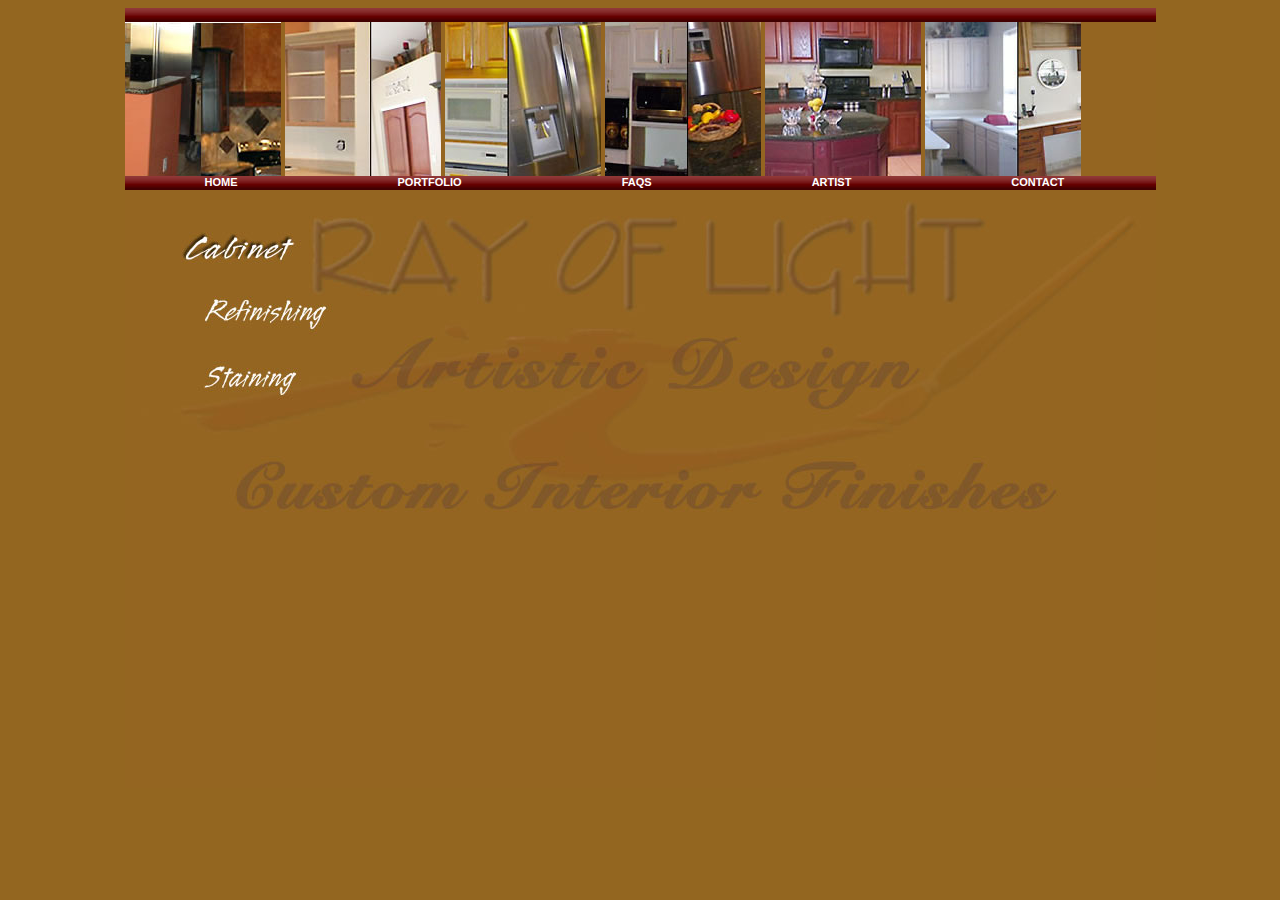
<file: portfolio-refinishing.html>
<!DOCTYPE HTML PUBLIC "-//W3C//DTD HTML 4.01//EN" "http://www.w3.org/TR/html4/strict.dtd">
<html>
<head>
<meta charset="utf-8">
<title>Portfolio | Cabinet Refinishing</title>
<link rel="stylesheet" type="text/css" href="./stylesheet.css" />
<!-- Load jQuery and the other necessary files to run fancybox with the use of Google Servers bandwith -->
<script type='text/javascript' src='https://ajax.googleapis.com/ajax/libs/jquery/1.7.2/jquery.min.js'></script>
<link rel="stylesheet" href="./js/fancybox/source/jquery.fancybox.css?v=2.0.6" type="text/css" media="screen" />
<script type="text/javascript" src="./js/fancybox/source/jquery.fancybox.js"></script>
<script type="text/javascript" src="./js/init.js"></script>
<!-- End of loader -->
</head>

<body>
<div id="container">
<div id="top_bar"></div>
<div id="portfolio">
	<a class="fancybox" rel="gallery1" data-fancybox-type="iframe" href="./portfolios/cabinet_refinishes/bothum_ba.html" title="Bothum Refinishing Before/After"><img src="images/botham_thumb.jpg" alt="" /></a>
	<a class="fancybox" rel="gallery1" data-fancybox-type="iframe" href="./portfolios/cabinet_refinishes/ganon_ba.html" title="Ganon Refinishing Before/After"><img src="images/ganon_thumb.jpg" alt="" /></a>
	<a class="fancybox" rel="gallery1" data-fancybox-type="iframe" href="./portfolios/cabinet_refinishes/hubble_ba.html" title="Hubble Refinishing Before/After"><img src="images/hubble_thumb.jpg" alt="" /></a>
	<a class="fancybox" rel="gallery1" data-fancybox-type="iframe" href="./portfolios/cabinet_refinishes/mancuso_ba.html" title="Mancuso Refinishing Before/After"><img src="images/mancuso_thumb.jpg" alt="" /></a>
	<a class="fancybox" rel="gallery1" data-fancybox-type="iframe" href="./portfolios/cabinet_refinishes/smith_ba.html" title="Smith Refinishing Before/After"><img src="images/smith_thumb.jpg" alt="" /></a>
	<a class="fancybox" rel="gallery1" data-fancybox-type="iframe" href="./portfolios/cabinet_refinishes/terry_ba.html" title="Terry Refinishing Before/After"><img src="images/terry_thumb.jpg" alt="" /></a>
</div>
<div id="nav">
        <ul id="menu">
          <li><a href="./index.html">HOME</a></li>
          <li><a href="#">PORTFOLIO</a>
            <ul>
            	<li><a href="#">Featured Homes</a></li>
            	<li><a href="#">Cabinet Refinishing</a></li>
            	<li><a href="#">Painting</a></li>
                <li><a href="#">Faux</a></li>
            </ul>
          </li>
          <li><a href="#">FAQS</a> </li>
          <li><a href="#">ARTIST</a> </li>
          <li><a href="#">CONTACT</a></li>
        </ul>
  </div>
</div>
</body>
</html>
</file>
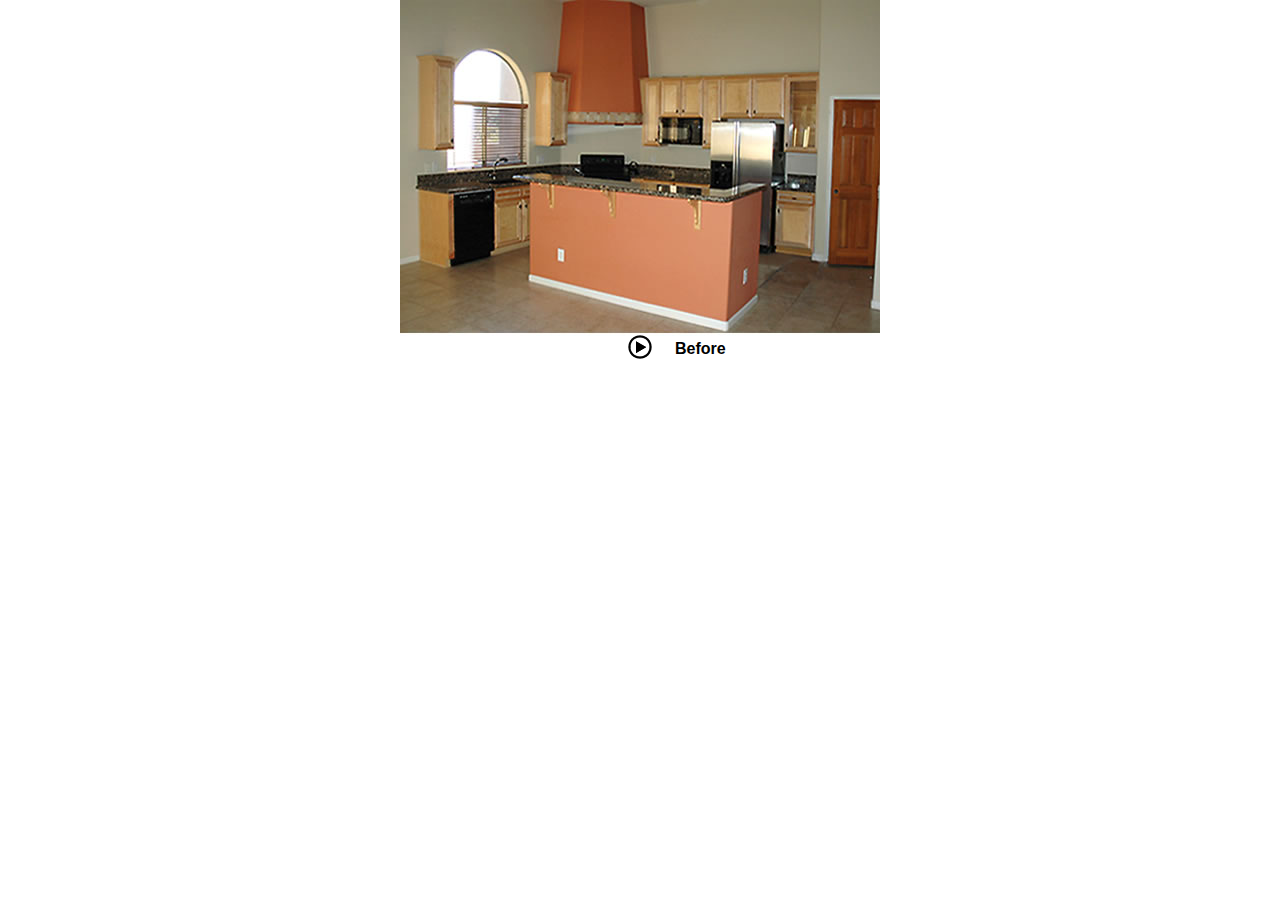
<file: portfolios/cabinet_refinishes/bothum_ba.html>
<!DOCTYPE HTML>
<html>
<head>
<meta charset="utf-8">
<title>Ray of Light Artistic Design</title>
<link rel="stylesheet" href="../../default.css" media="screen">
<link rel="stylesheet" href="../../transitions.css" media="screen">
<script type='text/javascript' src='https://ajax.googleapis.com/ajax/libs/jquery/1.7.2/jquery.min.js'></script>
</head>		
<body>		
<script>
$(document).ready(function() {
	var flipped = false;
	$("#cf_onclick").click(function() {
		var toggle = document.getElementById("cf_onclick");
		var state = document.getElementById("state");
		$("#cf2 img.top").toggleClass("transparent");
		if (!flipped) {
			toggle.innerHTML = "<img src='../../images/gallery_before.png' width='24' height='24'/>";
			state.innerHTML = "After";
			flipped = true;	
		} else {
			toggle.innerHTML = "<img src='../../images/gallery_after.png' width='24' height='24'/>";
			state.innerHTML = "Before";
			flipped = false;	
		}
		
	});
});
</script>
<div id="cf2">
	<img class="bottom" src="../../images/bothum_after.jpg">
	<img class="top" src="../../images/bothum_before.jpg">
</div>
<div id="state">Before</div>
<div id="cf_onclick"><img src="../../images/gallery_after.png" width="24" height="24"/></div>	
</body>
</html>
</file>
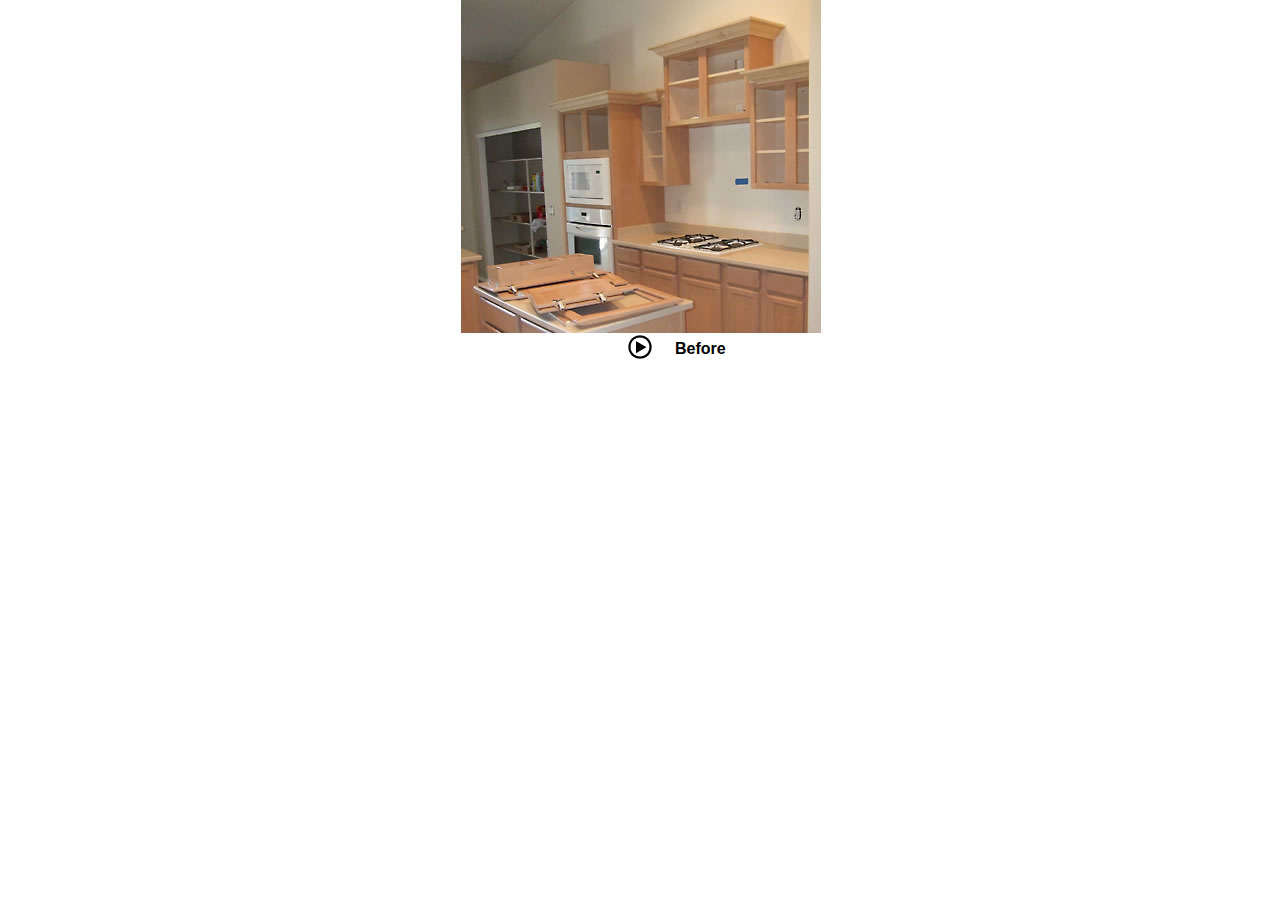
<file: portfolios/cabinet_refinishes/ganon_ba.html>
<!DOCTYPE HTML>
<html>
<head>
<meta charset="utf-8">
<title>Ray of Light Artistic Design</title>
<link rel="stylesheet" href="../../default.css" media="screen">
<link rel="stylesheet" href="../../transitions.css" media="screen">
<script type='text/javascript' src='https://ajax.googleapis.com/ajax/libs/jquery/1.7.2/jquery.min.js'></script>
</head>		
<body>
<script>
$(document).ready(function() {
	var flipped = false;
	$("#cf_onclick, #cf2 img.top").click(function() {
		var toggle = document.getElementById("cf_onclick");
		var state = document.getElementById("state");
		$("#cf2 img.top").toggleClass("transparent");
		if (!flipped) {
			toggle.innerHTML = "<img src='../../images/gallery_before.png' width='24' height='24'/>";
			state.innerHTML = "After";
			flipped = true;	
		} else {
			toggle.innerHTML = "<img src='../../images/gallery_after.png' width='24' height='24'/>";
			state.innerHTML = "Before";
			flipped = false;	
		}
		
	});
});
</script>
<div id="cf2">
	<img class="bottom" src="../../images/ganon_after.jpg">
	<img class="top" src="../../images/ganon_before.jpg">
</div>
<div id="state">Before</div>
<div id="cf_onclick"><img src="../../images/gallery_after.png" width="24" height="24"/></div>

	
		
</body></html>
</file>
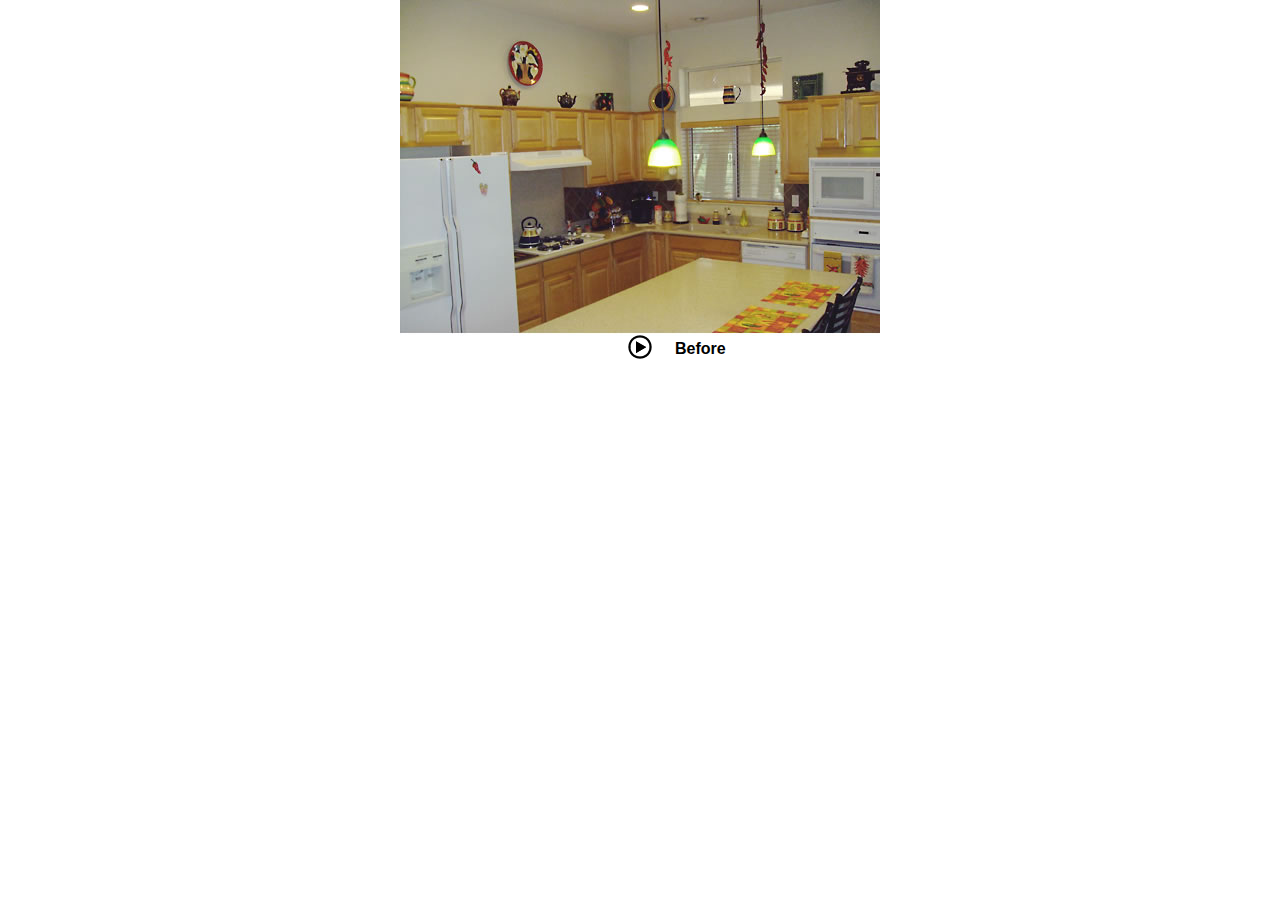
<file: portfolios/cabinet_refinishes/hubble_ba.html>
<!DOCTYPE HTML>
<html>
<head>
<meta charset="utf-8">
<title>Ray of Light Artistic Design</title>
<link rel="stylesheet" href="../../default.css" media="screen">
<link rel="stylesheet" href="../../transitions.css" media="screen">
<script type='text/javascript' src='https://ajax.googleapis.com/ajax/libs/jquery/1.7.2/jquery.min.js'></script>
</head>		
<body>
<script>
$(document).ready(function() {
	var flipped = false;
	$("#cf_onclick, #cf2 img.top").click(function() {
		var toggle = document.getElementById("cf_onclick");
		var state = document.getElementById("state");
		$("#cf2 img.top").toggleClass("transparent");
		if (!flipped) {
			toggle.innerHTML = "<img src='../../images/gallery_before.png' width='24' height='24'/>";
			state.innerHTML = "After";
			flipped = true;	
		} else {
			toggle.innerHTML = "<img src='../../images/gallery_after.png' width='24' height='24'/>";
			state.innerHTML = "Before";
			flipped = false;	
		}
		
	});
});
</script>
<div id="cf2">
	<img class="bottom" src="../../images/hubble_after.jpg">
	<img class="top" src="../../images/hubble_before.jpg">
</div>
<div id="state">Before</div>
<div id="cf_onclick"><img src="../../images/gallery_after.png" width="24" height="24"/></div>

	
		
</body></html>
</file>
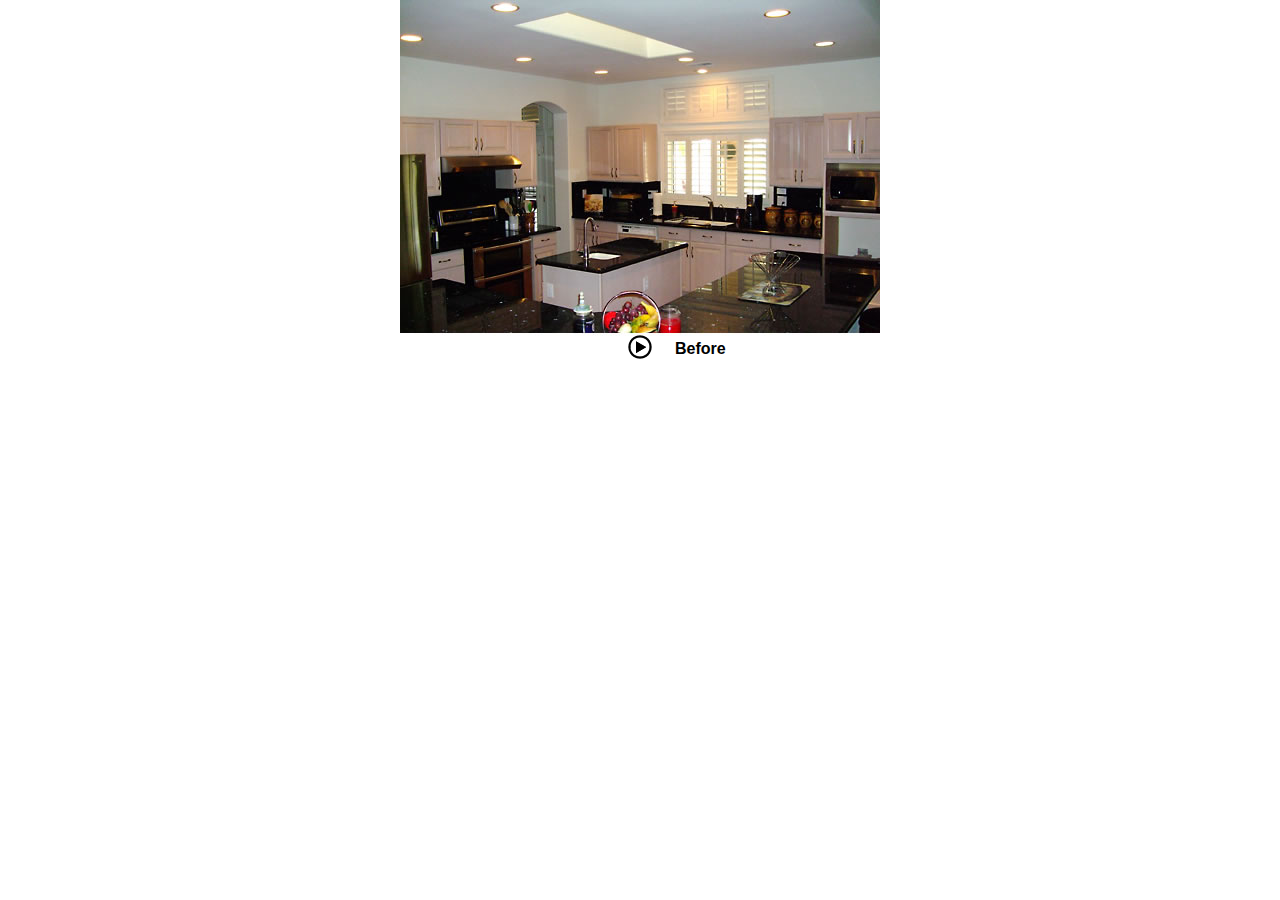
<file: portfolios/cabinet_refinishes/mancuso_ba.html>
<!DOCTYPE HTML>
<html>
<head>
<meta charset="utf-8">
<title>Ray of Light Artistic Design</title>
<link rel="stylesheet" href="../../default.css" media="screen">
<link rel="stylesheet" href="../../transitions.css" media="screen">
<script type='text/javascript' src='https://ajax.googleapis.com/ajax/libs/jquery/1.7.2/jquery.min.js'></script>
</head>		
<body>		
<script>
$(document).ready(function() {
	var flipped = false;
	$("#cf_onclick, #cf2 img.top").click(function() {
		var toggle = document.getElementById("cf_onclick");
		var state = document.getElementById("state");
		$("#cf2 img.top").toggleClass("transparent");
		if (!flipped) {
			toggle.innerHTML = "<img src='../../images/gallery_before.png' width='24' height='24'/>";
			state.innerHTML = "After";
			flipped = true;	
		} else {
			toggle.innerHTML = "<img src='../../images/gallery_after.png' width='24' height='24'/>";
			state.innerHTML = "Before";
			flipped = false;	
		}
		
	});
});
</script>
<div id="cf2">
	<img class="bottom" src="../../images/mancuso_after.jpg">
	<img class="top" src="../../images/mancuso_before.jpg">
</div>
<div id="state">Before</div>
<div id="cf_onclick"><img src="../../images/gallery_after.png" width="24" height="24"/></div>
	
		
</body></html>
</file>
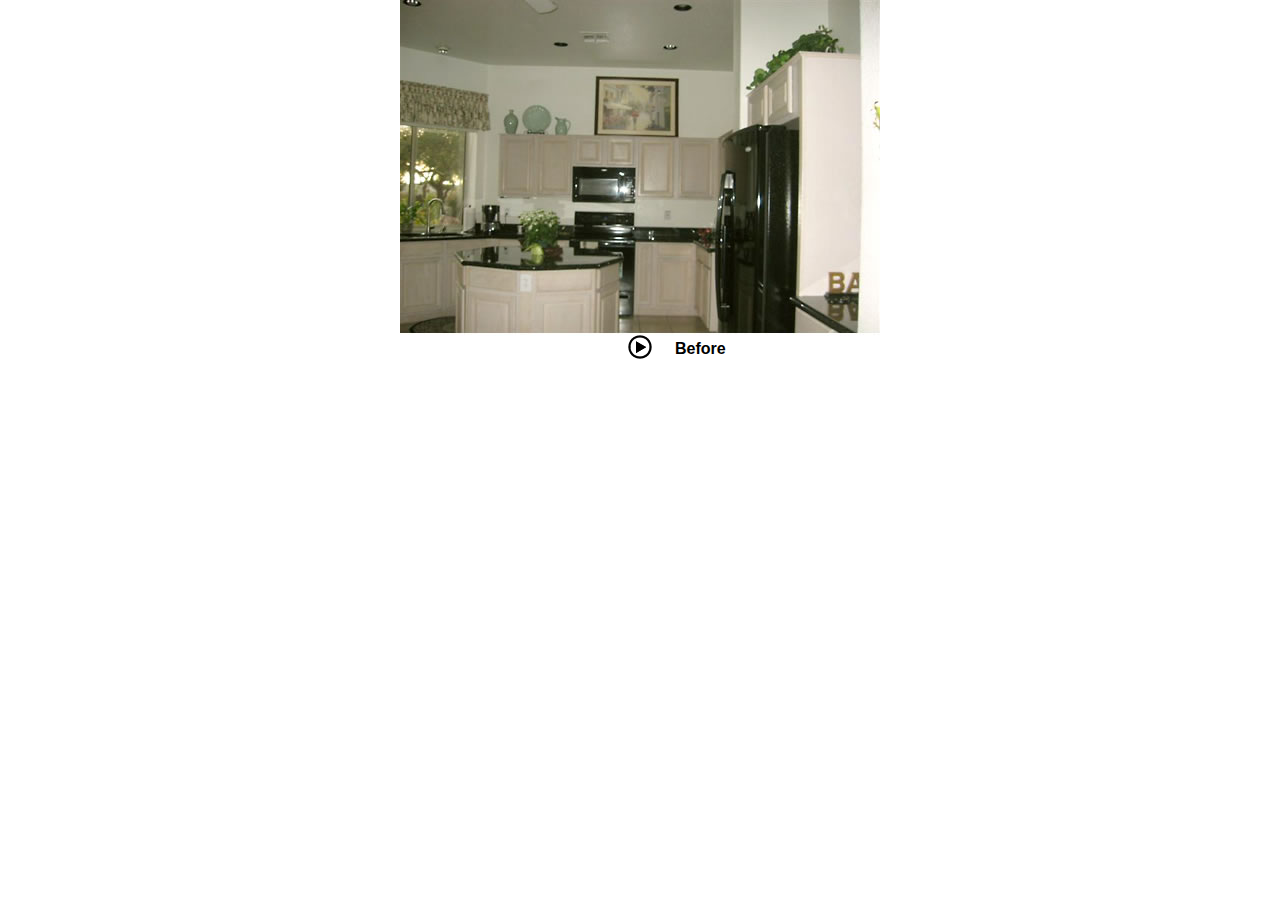
<file: portfolios/cabinet_refinishes/smith_ba.html>
<!DOCTYPE HTML>
<html>
<head>
<meta charset="utf-8">
<title>Ray of Light Artistic Design</title>
<link rel="stylesheet" href="../../default.css" media="screen">
<link rel="stylesheet" href="../../transitions.css" media="screen">
<script type='text/javascript' src='https://ajax.googleapis.com/ajax/libs/jquery/1.7.2/jquery.min.js'></script>
</head>		
<body>		
<script>
$(document).ready(function() {
	var flipped = false;
	$("#cf_onclick, #cf2 img.top").click(function() {
		var toggle = document.getElementById("cf_onclick");
		var state = document.getElementById("state");
		$("#cf2 img.top").toggleClass("transparent");
		if (!flipped) {
			toggle.innerHTML = "<img src='../../images/gallery_before.png' width='24' height='24'/>";
			state.innerHTML = "After";
			flipped = true;	
		} else {
			toggle.innerHTML = "<img src='../../images/gallery_after.png' width='24' height='24'/>";
			state.innerHTML = "Before";
			flipped = false;	
		}
		
	});
});
</script>
<div id="cf2">
	<img class="bottom" src="../../images/smith_after.jpg">
	<img class="top" src="../../images/smith_before.jpg">
</div>
<div id="state">Before</div>
<div id="cf_onclick"><img src="../../images/gallery_after.png" width="24" height="24"/></div>

	
		
</body></html>
</file>
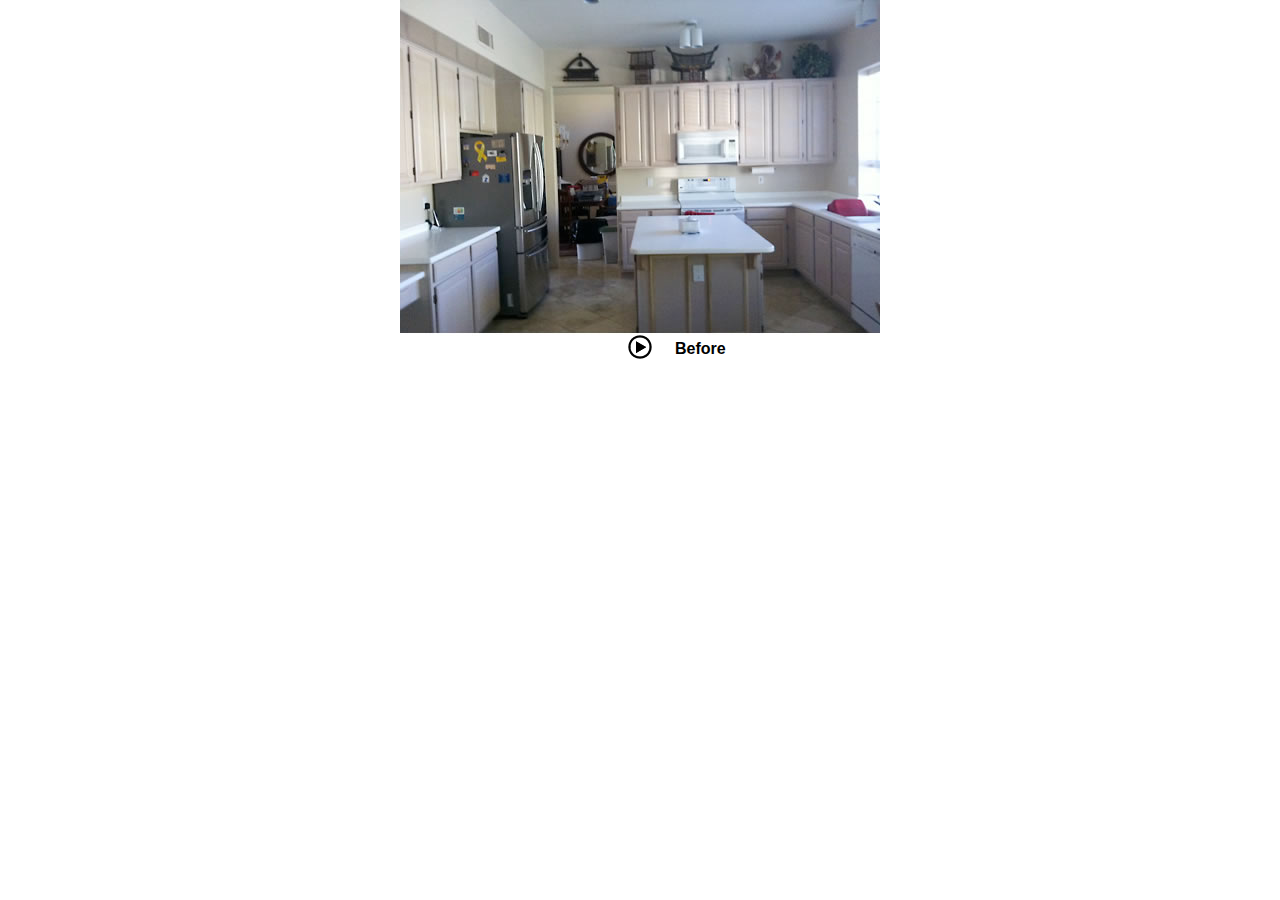
<file: portfolios/cabinet_refinishes/terry_ba.html>
<!DOCTYPE HTML>
<html>
<head>
<meta charset="utf-8">
<title>Ray of Light Artistic Design</title>
<link rel="stylesheet" href="../../default.css" media="screen">
<link rel="stylesheet" href="../../transitions.css" media="screen">
<script type='text/javascript' src='https://ajax.googleapis.com/ajax/libs/jquery/1.7.2/jquery.min.js'></script>
</head>		
<body>		
<script>
$(document).ready(function() {
	var flipped = false;
	$("#cf_onclick, #cf2 img.top").click(function() {
		var toggle = document.getElementById("cf_onclick");
		var state = document.getElementById("state");
		$("#cf2 img.top").toggleClass("transparent");
		if (!flipped) {
			toggle.innerHTML = "<img src='../../images/gallery_before.png' width='24' height='24'/>";
			state.innerHTML = "After";
			flipped = true;	
		} else {
			toggle.innerHTML = "<img src='../../images/gallery_after.png' width='24' height='24'/>";
			state.innerHTML = "Before";
			flipped = false;	
		}
		
	});
});
</script>
<div id="cf2">
	<img class="bottom" src="../../images/terry_after.jpg">
	<img class="top" src="../../images/terry_before.jpg">
</div>
<div id="state">Before</div>
<div id="cf_onclick"><img src="../../images/gallery_after.png" width="24" height="24"/></div>

	
		
</body></html>
</file>
<file: stylesheet.css>
@charset "utf-8";
/* CSS Document */

body {
	/*background: url(images/body-bg.jpg) repeat;*/
	background-color:#936620;
}
ul {
  font-family: Arial, Verdana;
  font-size: 11px;
  margin: 0;
  padding: 0;
  list-style: none;
 
  
}
ul li {
  display: block;
  position: relative;
  float: left;
}
li ul { display: none; }
ul li a {
  display: block;
  text-decoration: none;
  color: #fff;
  padding: 0px 80px 0px 80px;
  white-space: nowrap;
  font-weight:bold;
}
ul li a:hover { 
	color:#ffc;	
	font-weight:bold;
}
li:hover ul {
  display: block;
  position: absolute;
  
}
li:hover li {
  float: none;
  font-size: 11px;
  background: rgba(0,0,0,0.5);
}
li:hover a { 
	/*background: #617F8A; */
}
li:hover li a:hover { 
	text-decoration:none;
	background:#D0BC81;
	color:#000103;
}
#nav {
	display:block;
	width:1031px;
	height:14px;
	background-image:url(images/nav_bg.gif);
	background-repeat:repeat-x;	
}
#bg {
	display:block;
	width:1031px;
	height:635px;
	background-color:#f5ecd4;
	background-image:url(images/home.jpg);
	margin-left:auto;
	margin-right:auto;
	-moz-box-shadow: 3px 3px 14px #000;
	-webkit-box-shadow: 3px 3px 14px #000;
	box-shadow: 3px 3px 14px #000;
}
#msg {
	display:block;
	background-color:#fff;
	position:relative;
	left:440px;
	top:225px;
	width:475px;
	height:225px;
	opacity:0.4;
	filter:alpha(opacity=40);
		
}
#main {
	position:relative;
	left:450px;
	top:225px;
	width:600px;	
	
}

ul#sitelinks a:link {
	display:block;
	color:#fff;
	font-size:14pt;
	font-family:Arial, Helvetica, sans-serif;
	text-decoration: none;
	padding-left:0px;
	clear:both;	
}
ul#sitelinks a:visited {
	color:#fff;
	font-size:14pt;
	text-decoration: none;
	padding-left:0px;
	clear:both;			
}
ul#sitelinks a:hover {
	color:#000103;
	font-size:18pt;
	text-decoration: none;
	padding-left:0px;
	clear:both;			
}
ul#sitelinks a:active {
	color:#fff;
	text-decoration: none;
	padding-left:0px;
	clear:both;		
}
ul#sitelinks li {
	color:#fff;
	padding-top:5px;
	padding-left:0px;
	clear:both;			
}
#portfolio {
	height: 154px;
	width: 1031px;
	display:block;
	margin: 0px auto 0px auto;
	overflow:hidden;
}
#container {
	display:block;
	height:780px;
	width:1031px;
	margin: 0px auto 0px auto;
	background-image:url(images/cabnietry_bg.jpg);
		
}
#top_bar {
	display:block;
	height:14px;
	width:1031px;
	background-image:url(images/nav_bg.gif);
	background-repeat:repeat-x;	
	
}
#mainContent {
	/*background-color:#933;*/
	height:669px;
	width:1031px;	
}

.cab_rollover {
	display:block;
	width:259;
	height:57px;
	background: url('images/cabinetryREFINISH1.jpg') 0 0 no-repeat;
	position:relative;
	top:169px;
}
</file>
<file: default.css>
body {
	font-family:"Myriad Pro", "Helvetica Neue", Helvetica, Arial, sans-serif;
	font-size:16px;
}

.half { width: 49%; }
.left { float:left; }
.right { float:right; }
.clear { clear:both; }

header, section, footer {
	display:block;
	width:728px;
	margin:0 auto;
}

section {
	border-bottom:1px black solid;
}

.hover, img {
	-webkit-user-select: none;
	-webkit-touch-callout: none;	
}

a {
	-webkit-transition:all 0.5s ease-in-out;
	-moz-transition:all 0.5s ease-in-out;
	-o-transition:all 0.5s ease-in-out;
	-ms-transition:all 0.5s ease-in-out;	
	transition:all 0.5s ease-in-out;
}

header {
	text-align:center;
}

header a {
	text-decoration:none;
	color:black;
}

header a:hover {
	color:red;
	text-shadow:0 0 15px #aaa;
}

a {
	text-decoration:none;
	color:blue;
	text-shadow:1px 1px 2px #fff;
}

a:hover {
	text-shadow:1px 1px 2px rgba(10,10,10,0.5);
	text-decoration:none;
}

pre, .code {
	font-size:13px;
	font-family:Inconsolata, Monaco, Consolas, "Lucida Console", "Courier New", monospace;
	overflow:hidden;
}

pre {
	-webkit-border-radius:5px;
	-moz-border-radius:5px;
	border-radius:15px;
	padding:1em;
	-webkit-box-shadow: 5px 5px 5px #aaa;
	-moz-box-shadow: 5px 5px 5px #aaa;
	box-shadow: 5px 5px 5px #aaa;
	
	-webkit-transition:all 0.5s ease-in-out;
	-moz-transition:all 0.5s ease-in-out;
	-o-transition:all 0.5s ease-in-out;
	-ms-transition:all 0.5s ease-in-out;
	transition:all 0.5s ease-in-out;	
}

pre:hover, .note:hover {
	-webkit-box-shadow: 10px 10px 5px #aaa;
	-moz-box-shadow: 10px 10px 5px #aaa;
	box-shadow: 10px 10px 5px #aaa;
}

pre.html {
	background-color:rgba(255,0,0,0.2);
}

pre.html:hover {
	background-color:rgba(255,0,0,0.3);
}

pre.css {
	background-color:rgba(0,255,0,0.2);
}

pre.css:hover {
	background-color:rgba(0,255,0,0.3);
}

pre.js {
	background-color:rgba(0,0,255,0.2);
}

pre.js:hover {
	background-color:rgba(0,0,255,0.3);
}

.note {
	-webkit-transition:all 0.5s ease-in-out;
	-moz-transition:all 0.5s ease-in-out;
	-o-transition:all 0.5s ease-in-out;
	-ms-transition:all 0.5s ease-in-out;	
	transition:all 0.5s ease-in-out;
	font-family:"Marker Felt", "Comic Sans", Arial, sans-serif;
	background-color:rgba(255,255,0,0.2);
	-webkit-border-radius:5px;
	-moz-border-radius:5px;
	border-radius:15px;
	padding:1em;
	-webkit-box-shadow: 5px 5px 5px #aaa;
	-moz-box-shadow: 5px 5px 5px #aaa;
	box-shadow: 5px 5px 5px #aaa;
}

.note:hover {
	background-color:rgba(255,255,0,0.3);
}

.shadow {
	-webkit-box-shadow: 5px 5px 5px #aaa;
	-moz-box-shadow: 5px 5px 5px #aaa;
	box-shadow: 5px 5px 5px #aaa;
}

footer, .center {
	text-align:center;
}

.transition {
	-webkit-transition:all 1.0s ease-in-out;
	-moz-transition:all 1.0s ease-in-out;
	-o-transition:all 1.0s ease-in-out;
	-ms-transition:all 1.0s ease-in-out;	
	transition:all 1.0s ease-in-out;	
}

.selected {
	font-weight:bold;
}

.no-csstransitions #bs_transitions,.no-csstransforms #bs_2dtrans,.no-csstransforms3d #bs_3dtrans, .no-cssanimations #bs_animation {
	color:red;
}

.csstransitions #bs_transitions,.csstransforms #bs_2dtrans,.csstransforms3d #bs_3dtrans, .cssanimations #bs_animation {
	color:green;
}

.table {
	border-collapse: collapse;
}
.table th {
	border-bottom: 1px #ccc solid;
}
.table td, .table th {
	padding:1px 10px;
	width:200px;
	border-left:1px #ccc solid;
	border-right:1px #ccc solid;	
}
.table tr {
	-webkit-transition:all 0.3s ease-in-out;
	-moz-transition:all 0.3s ease-in-out;
	-o-transition:all 0.3s ease-in-out;
	-ms-transition:all 0.3s ease-in-out;
	transition:all 0.3s ease-in-out;
}
.table tr:hover {
	background-color:#ddd;
}
</file>
<file: transitions.css>
@charset "utf-8";
/* CSS Document */

#cf2 {
	position:relative;
	height:365px;
	width:480px;
	margin:0 auto;
}
#cf2 img {
	position:absolute;
	left:0;
	-webkit-transition: opacity 1s ease-in-out;
	-moz-transition: opacity 1s ease-in-out;
	-o-transition: opacity 1s ease-in-out;
	-ms-transition: opacity 1s ease-in-out;		
	transition: opacity 1s ease-in-out;
}

#cf2 img.transparent {
	opacity:0;
	-ms-filter:"progid:DXImageTransform.Microsoft.Alpha(Opacity=0)";
	filter: alpha(opacity=0);		
}
#cf_onclick {
	margin-left:auto;
	margin-right:auto;
	display:block;
	width:33px;
	cursor:pointer;
	text-align:center;
	position:relative;
	top:-48px;
}
#state {
	display:block;
	margin-left:auto;
	margin-right:auto;
	width:130px;
	position:relative;
	top:-25px;
	left:100px;
	font-family:Verdana, Geneva, sans-serif;
	font-weight:bold;	
}
body {
	margin: 0px;
}
</file>
